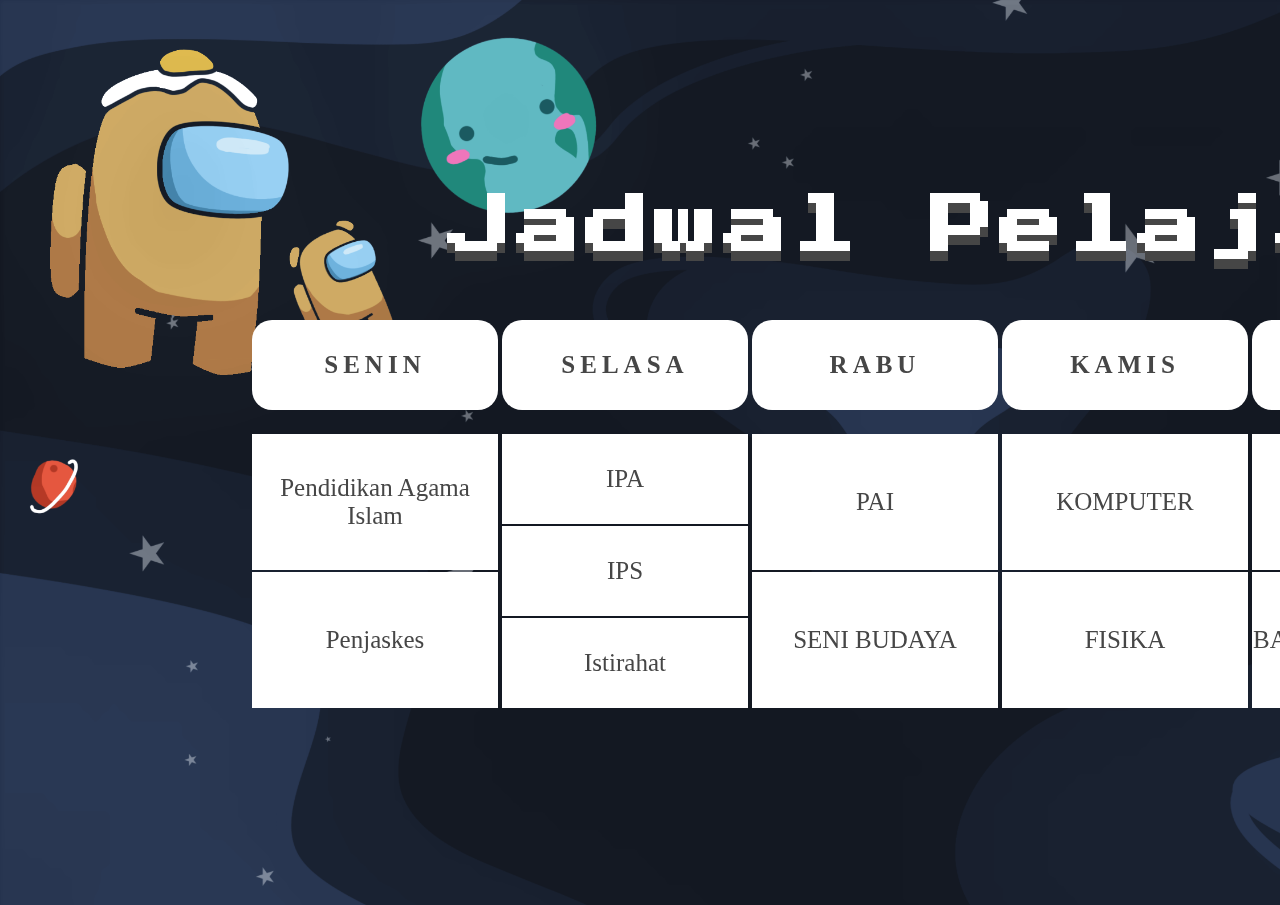
<file: hehe10.html>
<!DOCTYPE html>
<html lang="en">
<head>
    <meta charset="UTF-8">
    <meta http-equiv="X-UA-Compatible" content="IE=edge">
    <meta name="viewport" content="width=device-width, initial-scale=1.0">
    <title>Tes</title>
    <link rel="stylesheet" href="style.css">
    <link rel="preconnect" href="https://fonts.googleapis.com">
    <link rel="preconnect" href="https://fonts.gstatic.com" crossorigin>
    <link href="https://fonts.googleapis.com/css2?family=Press+Start+2P&display=swap" rel="stylesheet">
</head>
<body>
    <div class="bg">
        <center>
            <div class="isi">
            <h1>Jadwal Pelajaran</h1>
            <div class="header">
                <table>
                    <td>
                        SENIN
                    </td>
                </table>
                <table>
                    <td>
                        SELASA
                    </td>
                </table>
                <table>
                    <td>
                        RABU
                    </td>
                </table>
                <table>
                    <td>
                        KAMIS
                    </td>
                </table>
                <table>
                    <td>
                        JUMAT
                    </td>
                </table>
                <table>
                    <td>
                        SABTU
                    </td>
                </table>
            </div>
            <div class="table">
                <table><tr><td>Pendidikan Agama Islam</td></tr><tr><td>Penjaskes</td></tr></table><table><tr><td>IPA</td></tr><tr><td>IPS</td></tr><tr><td>Istirahat</td></tr></table><table><tr><td>PAI</td></tr><tr><td>SENI BUDAYA</td></tr></table><table><tr><td>KOMPUTER</td></tr><tr><td>FISIKA</td></tr></table><table><tr><td>SEJARAH</td></tr><tr><td>BAHASA INDONESIA</td></tr></table><table><tr><td>BAHASA SUNDA</td></tr><tr><td>BAHASA INGGRIS</td></tr></table>
</div>
</div>
</center>
</div>
</body>
</html>
</file>
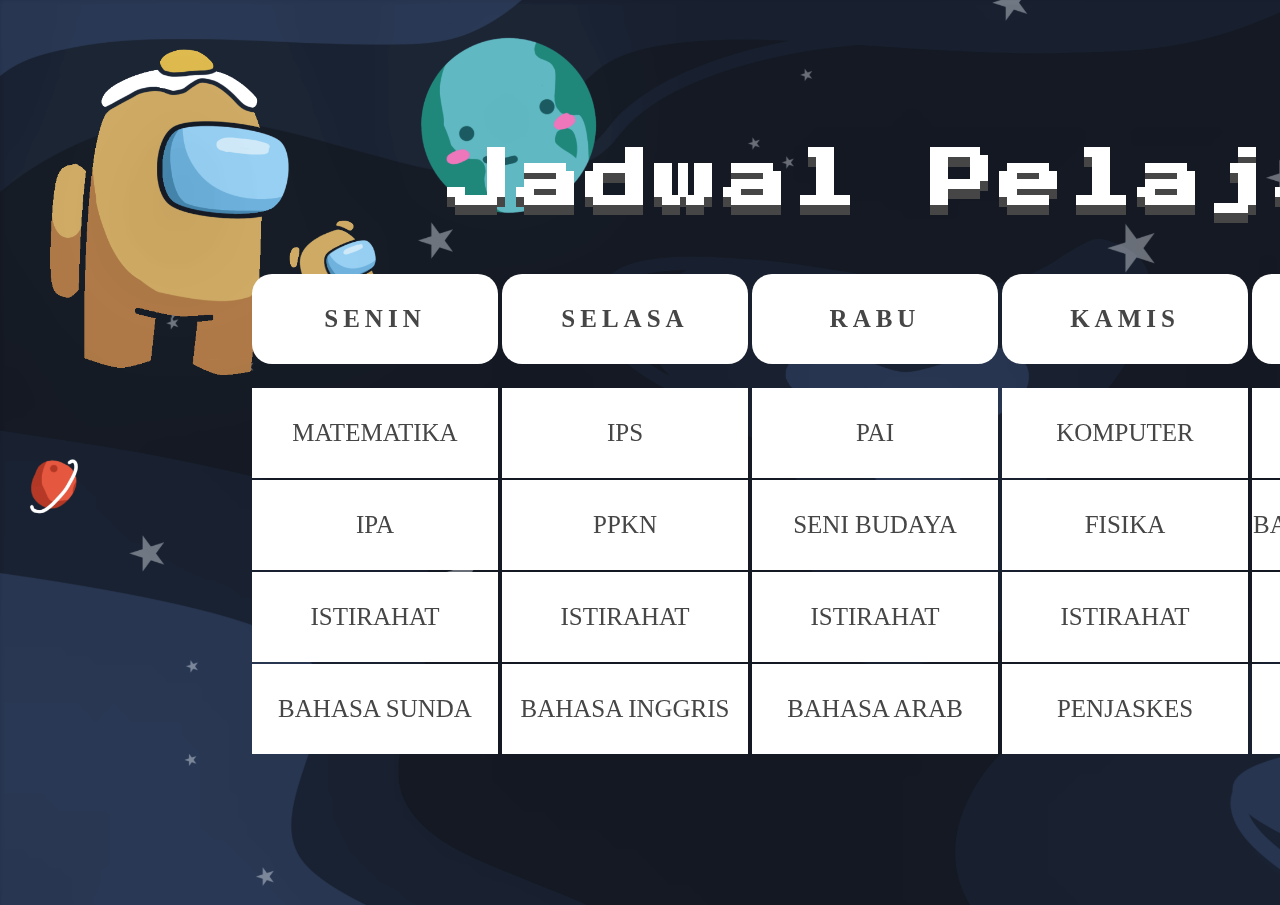
<file: hehe19.html>
<!DOCTYPE html>
<html lang="en">
<head>
    <meta charset="UTF-8">
    <meta http-equiv="X-UA-Compatible" content="IE=edge">
    <meta name="viewport" content="width=device-width, initial-scale=1.0">
    <title>Tes</title>
    <link rel="stylesheet" href="style.css">
    <link rel="preconnect" href="https://fonts.googleapis.com">
    <link rel="preconnect" href="https://fonts.gstatic.com" crossorigin>
    <link href="https://fonts.googleapis.com/css2?family=Press+Start+2P&display=swap" rel="stylesheet">
</head>
<body>
    <div class="bg">
        <center>
            <div class="isi">
            <h1>Jadwal Pelajaran</h1>
            <div class="header">
                <table>
                    <td>
                        SENIN
                    </td>
                </table>
                <table>
                    <td>
                        SELASA
                    </td>
                </table>
                <table>
                    <td>
                        RABU
                    </td>
                </table>
                <table>
                    <td>
                        KAMIS
                    </td>
                </table>
                <table>
                    <td>
                        JUMAT
                    </td>
                </table>
                <table>
                    <td>
                        SABTU
                    </td>
                </table>
            </div>
            <div class="table">
                <table><tr><td>MATEMATIKA</td></tr><tr><td>IPA</td></tr><tr><td>ISTIRAHAT</td></tr><tr><td>BAHASA SUNDA</td></tr></table><table><tr><td>IPS</td></tr><tr><td>PPKN</td></tr><tr><td>ISTIRAHAT</td></tr><tr><td>BAHASA INGGRIS</td></tr></table><table><tr><td>PAI</td></tr><tr><td>SENI BUDAYA</td></tr><tr><td>ISTIRAHAT</td></tr><tr><td>BAHASA ARAB</td></tr></table><table><tr><td>KOMPUTER</td></tr><tr><td>FISIKA</td></tr><tr><td>ISTIRAHAT</td></tr><tr><td>PENJASKES</td></tr></table><table><tr><td>SEJARAH</td></tr><tr><td>BAHASA INDONESIA</td></tr><tr><td>ISTIRAHAT</td></tr><tr><td>BAHASA JAWA</td></tr></table><table><tr><td>BAHASA SUNDA</td></tr><tr><td>BAHASA INGGRIS</td></tr></table>
</div>
</div>
</center>
</div>
</body>
</html>
</file>
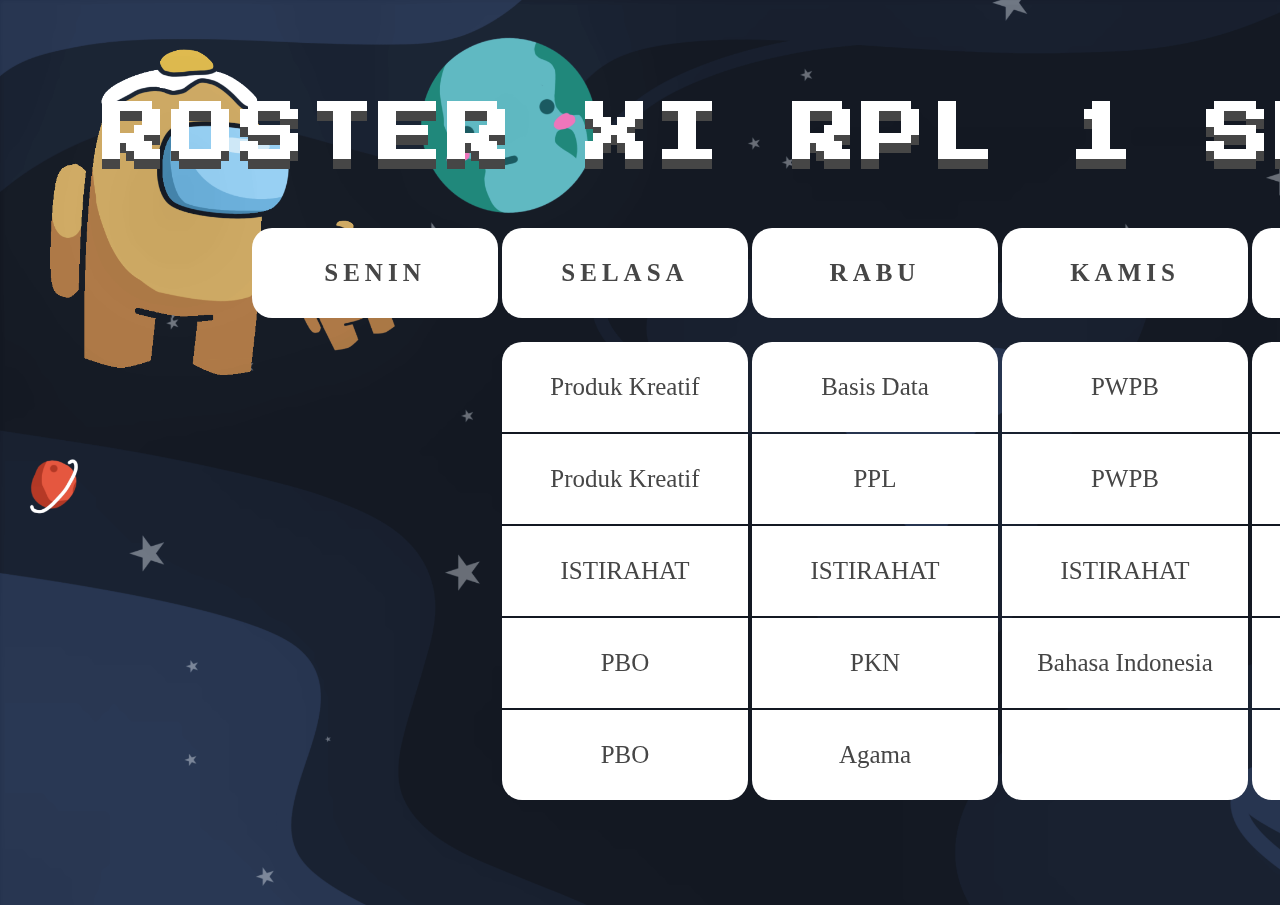
<file: temp1.html>
<!DOCTYPE html>
<html lang="en">
<head>
    <meta charset="UTF-8">
    <meta http-equiv="X-UA-Compatible" content="IE=edge">
    <meta name="viewport" content="width=device-width, initial-scale=1.0">
    <title>Tes</title>
    <link rel="stylesheet" href="style.css">
    <link rel="preconnect" href="https://fonts.googleapis.com">
    <link rel="preconnect" href="https://fonts.gstatic.com" crossorigin>
    <link href="https://fonts.googleapis.com/css2?family=Press+Start+2P&display=swap" rel="stylesheet">
</head>
<body>
    <div class="bg">
        <center>
            <div class="isi">
            <h1>ROSTER XI RPL 1 SEMESTER 2</h1>
            <div class="header">
                <table>
                    <td>
                        SENIN
                    </td>
                </table>
                <table>
                    <td>
                        SELASA
                    </td>
                </table>
                <table>
                    <td>
                        RABU
                    </td>
                </table>
                <table>
                    <td>
                        KAMIS
                    </td>
                </table>
                <table>
                    <td>
                        JUMAT
                    </td>
                </table>
                <table>
                    <td>
                        SABTU
                    </td>
                </table>
            </div>
            <div class="table">
                <table>
                    <td class="atas">Produk Kreatif</td><tr>
                    <td>Produk Kreatif</td><tr>
                    <td>ISTIRAHAT</td><tr>
                    <td>PBO</td><tr>
                    <td class="bawah">PBO</td>
                </table>
                <table>
                    <td class="atas">Basis Data</td><tr>
                    <td>PPL</td><tr>
                    <td>ISTIRAHAT</td><tr>
                    <td>PKN</td><tr>
                    <td class="bawah">Agama</td>
                </table>
                <table>
                    <td class="atas">PWPB</td><tr>
                    <td>PWPB</td><tr>
                    <td>ISTIRAHAT</td><tr>
                    <td>Bahasa Indonesia</td><tr>
                    <td class="bawah"></td>
                </table>
                <table>
                    <td class="atas">PJOK</td><tr>
                    <td>Bahasa Inggris</td><tr>
                    <td>ISTIRAHAT</td><tr>
                    <td>Matematika</td><tr>
                    <td class="bawah"></td>
                </table>
            </div>
            </div>
        </center>
    </div>
</body>
</html>
</file>
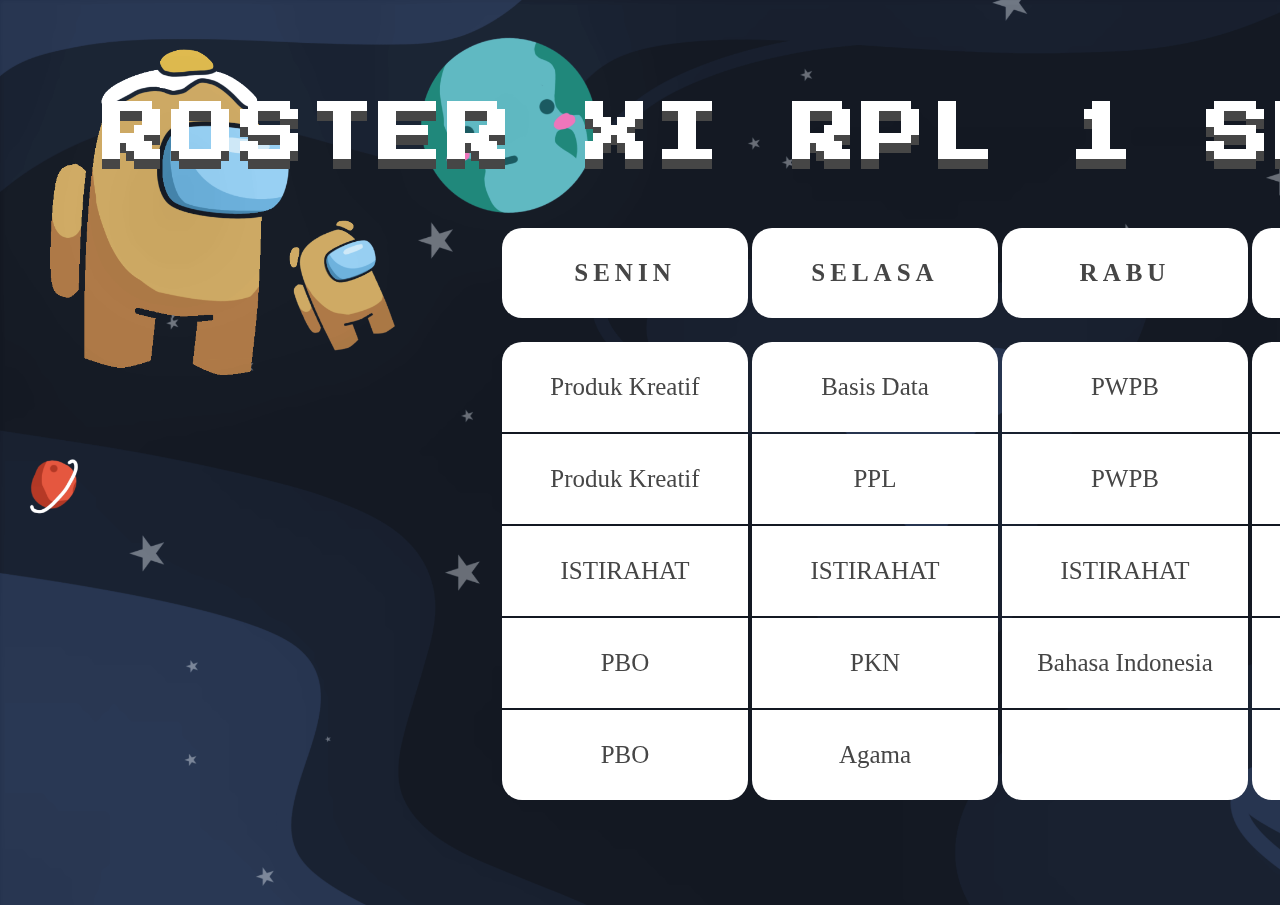
<file: tempp.html>
<!DOCTYPE html>
<html lang="en">
<head>
    <meta charset="UTF-8">
    <meta http-equiv="X-UA-Compatible" content="IE=edge">
    <meta name="viewport" content="width=device-width, initial-scale=1.0">
    <title>Tes</title>
    <link rel="stylesheet" href="style.css">
    <link rel="preconnect" href="https://fonts.googleapis.com">
    <link rel="preconnect" href="https://fonts.gstatic.com" crossorigin>
    <link href="https://fonts.googleapis.com/css2?family=Press+Start+2P&display=swap" rel="stylesheet">
</head>
<body>
    <div class="bg">
        <center>
            <div class="isi">
            <h1>ROSTER XI RPL 1 SEMESTER 2</h1>
            <div class="header">
                <table>
                    <td>
                        SENIN
                    </td>
                </table>
                <table>
                    <td>
                        SELASA
                    </td>
                </table>
                <table>
                    <td>
                        RABU
                    </td>
                </table>
                <table>
                    <td>
                        KAMIS
                    </td>
                </table>
            </div>
            <div class="table">
                <table>
                    <td class="atas">Produk Kreatif</td><tr>
                    <td>Produk Kreatif</td><tr>
                    <td>ISTIRAHAT</td><tr>
                    <td>PBO</td><tr>
                    <td class="bawah">PBO</td>
                </table>
                <table>
                    <td class="atas">Basis Data</td><tr>
                    <td>PPL</td><tr>
                    <td>ISTIRAHAT</td><tr>
                    <td>PKN</td><tr>
                    <td class="bawah">Agama</td>
                </table>
                <table>
                    <td class="atas">PWPB</td><tr>
                    <td>PWPB</td><tr>
                    <td>ISTIRAHAT</td><tr>
                    <td>Bahasa Indonesia</td><tr>
                    <td class="bawah"></td>
                </table>
                <table>
                    <td class="atas">PJOK</td><tr>
                    <td>Bahasa Inggris</td><tr>
                    <td>ISTIRAHAT</td><tr>
                    <td>Matematika</td><tr>
                    <td class="bawah"></td>
                </table>
            </div>
            </div>
        </center>
    </div>
</body>
</html>
</file>
<file: style.css>
* {margin: 0; padding: 0;}
.bg {
    width: 2000px;
    height: 904.90308px;
    background-image: url(bg3.png);
    background-size: cover;
    display: flex;
    justify-content: center;
    align-items: center;
    filter: blur(0px);
}
.bg h1 {
    font-family: 'Press Start 2P', cursive;
    font-size: 4em;
    color: #ffffff;
    margin-bottom: 60px;
    letter-spacing: 5px;
    filter: drop-shadow(0  10px 0px rgb(70, 70, 70));
    font-weight: none;
}
body {
    font-family: cursive;
}
.header td {
    color: rgb(70, 70, 70);
    background-color: rgb(255, 255, 255);
    height: 90px;
    line-height: 90px;
    border-radius: 20px;
    margin-bottom: 20px;
    font-weight: bold;
    font-size: 25px;
    letter-spacing: 5px;
    display: flex;
    justify-content: center;
    align-items: center;
}
td {
    background-color: rgb(255, 255, 255);
    height: 90px;
}
.header table {
    width: 250px;
}
.table table {
    width: 250px;
    text-align: center;
    color: rgb(70, 70, 70);
    font-size: 25px;
}
td.atas {
    border-top-left-radius: 20px;
    border-top-right-radius: 20px;
}
td.bawah {
    border-bottom-left-radius: 20px;
    border-bottom-right-radius: 20px;
}
.table {
    display: flex;
    justify-content: center;
}
.header {
    display: flex;
    justify-content: center;
}
.overlay {
    background-color: black;
    position: fixed;
    top: 0;
    right: 0;
    bottom: 0;
    left: 0;
    opacity: .5;
}
</file>
